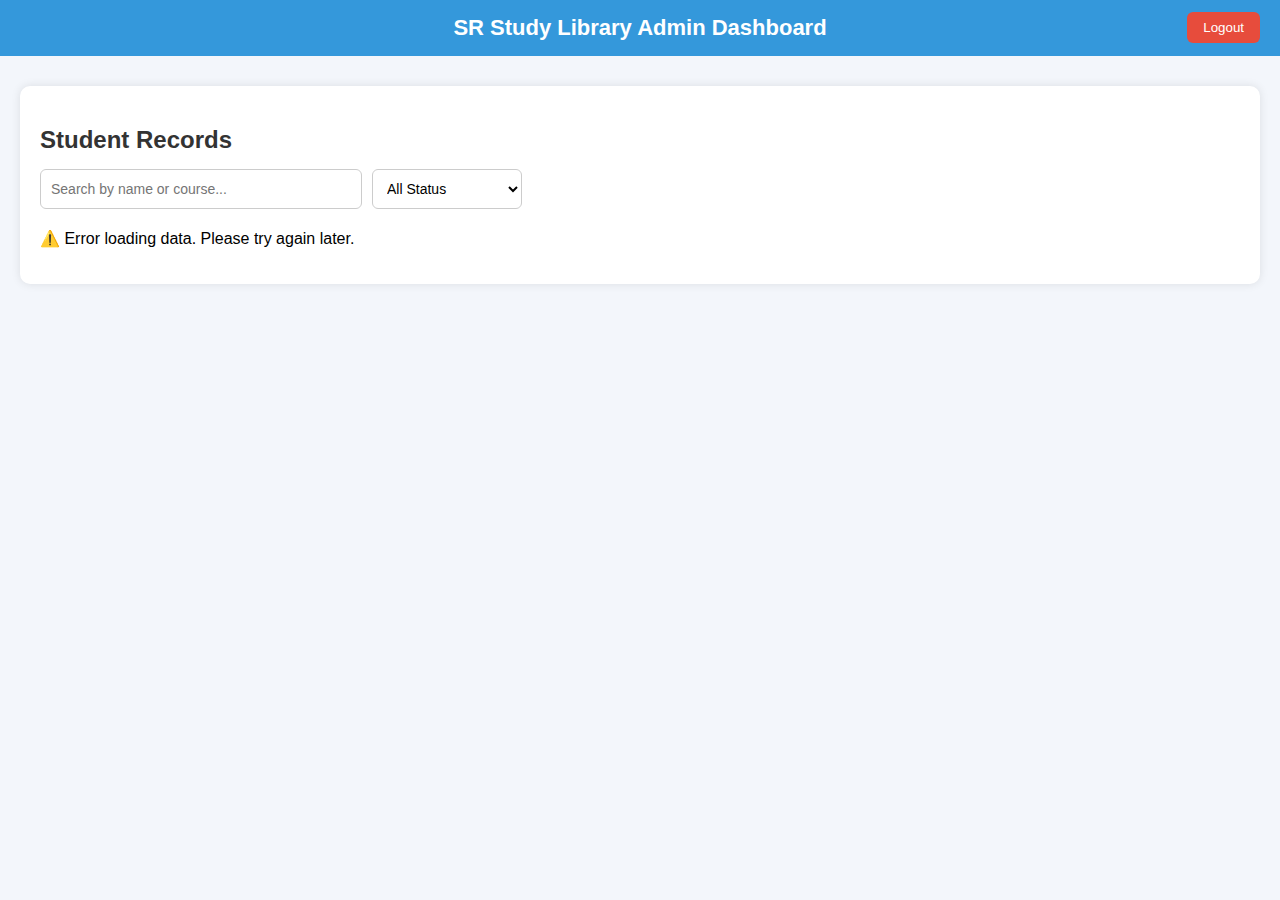
<file: admin-dashboard.html>
<!-- <!DOCTYPE html>
<html lang="en">
<head>
  <meta charset="UTF-8" />
  <meta name="viewport" content="width=device-width, initial-scale=1.0" />
  <title>Admin Dashboard | SR Study Library</title>
  <link rel="stylesheet" href="css/style.css" />
  <style>
    body {
      font-family: "Poppins", sans-serif;
      background: #f3f6fb;
      margin: 0;
      padding: 0;
    }

    header {
      background: #3498db;
      color: #fff;
      padding: 15px 20px;
      text-align: center;
      font-size: 22px;
      font-weight: 600;
    }

    .container {
      max-width: 1200px;
      margin: 30px auto;
      background: #fff;
      border-radius: 10px;
      box-shadow: 0 0 10px rgba(0,0,0,0.1);
      padding: 20px;
      overflow-x: auto;
    }

    h2 {
      color: #333;
      margin-bottom: 15px;
    }

    #searchBar {
      width: 100%;
      max-width: 300px;
      padding: 10px;
      border: 1px solid #ccc;
      border-radius: 6px;
      margin-bottom: 20px;
    }

    table {
      width: 100%;
      border-collapse: collapse;
      text-align: left;
      font-size: 14px;
    }

    th, td {
      padding: 10px;
      border-bottom: 1px solid #eee;
    }

    th {
      background: #3498db;
      color: white;
      cursor: pointer;
    }

    tr:hover {
      background: #f8f9ff;
    }

    .logout-btn {
      background: #e74c3c;
      color: #fff;
      border: none;
      padding: 10px 20px;
      border-radius: 6px;
      cursor: pointer;
      float: right;
    }
    .logout-btn:hover {
      background: #c0392b;
    }

    @media(max-width:768px){
      table {
        font-size: 12px;
      }
      th, td {
        padding: 6px;
      }
    }
  </style>
</head>
<body>
  <header>
    SR Study Library Admin Dashboard
    <button class="logout-btn" id="logoutBtn">Logout</button>
  </header>

  <div class="container">
    <h2>Student Records</h2>
    <input type="text" id="searchBar" placeholder="Search student by name or course..." />

    <div id="tableContainer">
      <p>Loading student data...</p>
    </div>
  </div>

  <script>
    const scriptURL = "https://script.google.com/macros/s/AKfycbw00d-hkEhA3iUinaeKaSFvHFOfN6Ig43cXSFE_jWQ55tsKgGhtd-vv3fSOdYtBYWn_/exec";

    async function loadStudents() {
      const res = await fetch(scriptURL);
      const data = await res.json();

      if (data.status === "all") {
        renderTable(data.students);
      } else {
        document.getElementById("tableContainer").innerHTML = "<p>⚠️ Unable to fetch student data.</p>";
      }
    }

    function renderTable(students) {
      if (!students.length) {
        document.getElementById("tableContainer").innerHTML = "<p>No records found.</p>";
        return;
      }

      const headers = Object.keys(students[0]);
      let tableHTML = "<table><thead><tr>";
      headers.forEach(h => tableHTML += `<th>${h.toUpperCase()}</th>`);
      tableHTML += "</tr></thead><tbody>";

      students.forEach(stu => {
        tableHTML += "<tr>";
        headers.forEach(h => tableHTML += `<td>${stu[h] || "-"}</td>`);
        tableHTML += "</tr>";
      });

      tableHTML += "</tbody></table>";
      document.getElementById("tableContainer").innerHTML = tableHTML;

      // Add search functionality
      document.getElementById("searchBar").addEventListener("input", (e) => {
        const searchValue = e.target.value.toLowerCase();
        const filtered = students.filter(stu =>
          (stu.name && stu.name.toLowerCase().includes(searchValue)) ||
          (stu.course && stu.course.toLowerCase().includes(searchValue))
        );
        renderTable(filtered);
      });
    }

    document.getElementById("logoutBtn").onclick = () => {
      window.location.href = "index.html";
    };

    loadStudents();
  </script>
</body>
</html>
 -->



 <!DOCTYPE html>
<html lang="en">
<head>
  <meta charset="UTF-8" />
  <meta name="viewport" content="width=device-width, initial-scale=1.0" />
  <title>Admin Dashboard | SR Study Library</title>
  <style>
    body {
      font-family: "Poppins", sans-serif;
      background: #f3f6fb;
      margin: 0;
      padding: 0;
    }

    header {
      background: #3498db;
      color: #fff;
      padding: 15px 20px;
      text-align: center;
      font-size: 22px;
      font-weight: 600;
      position: relative;
    }

    .logout-btn {
      background: #e74c3c;
      color: #fff;
      border: none;
      padding: 8px 16px;
      border-radius: 6px;
      cursor: pointer;
      position: absolute;
      right: 20px;
      top: 12px;
    }
    .logout-btn:hover {
      background: #c0392b;
    }

    .container {
      max-width: 1200px;
      margin: 30px auto;
      background: #fff;
      border-radius: 10px;
      box-shadow: 0 0 10px rgba(0,0,0,0.1);
      padding: 20px;
      overflow-x: auto;
    }

    h2 {
      color: #333;
      margin-bottom: 15px;
    }

    #filters {
      display: flex;
      flex-wrap: wrap;
      gap: 10px;
      margin-bottom: 20px;
    }

    #searchBar, #statusFilter {
      padding: 10px;
      border: 1px solid #ccc;
      border-radius: 6px;
      font-size: 14px;
    }

    #searchBar {
      width: 100%;
      max-width: 300px;
    }

    #statusFilter {
      width: 150px;
      background: #fff;
    }

    table {
      width: 100%;
      border-collapse: collapse;
      text-align: left;
      font-size: 14px;
    }

    th, td {
      padding: 10px;
      border-bottom: 1px solid #eee;
    }

    th {
      background: #3498db;
      color: white;
      cursor: pointer;
      user-select: none;
    }

    tr:hover {
      background: #f8f9ff;
    }

    @media(max-width:768px){
      table {
        font-size: 12px;
      }
      th, td {
        padding: 6px;
      }
      #filters {
        flex-direction: column;
      }
      #statusFilter {
        width: 100%;
      }
    }
  </style>
</head>
<body>
  <header>
    SR Study Library Admin Dashboard
    <button class="logout-btn" id="logoutBtn">Logout</button>
  </header>

  <div class="container">
    <h2>Student Records</h2>
    <div id="filters">
      <input type="text" id="searchBar" placeholder="Search by name or course..." />
      <select id="statusFilter">
        <option value="all">All Status</option>
        <option value="Active">Active</option>
        <option value="Inactive">Inactive</option>
      </select>
    </div>
    <div id="tableContainer">
      <p>Loading student data...</p>
    </div>
  </div>

  <script>
    const scriptURL = "https://script.google.com/macros/s/AKfycbw00d-hkEhA3iUinaeKaSFvHFOfN6Ig43cXSFE_jWQ55tsKgGhtd-vv3fSOdYtBYWn_/exec";
    let allStudents = [];

    async function loadStudents() {
      try {
        const res = await fetch(scriptURL);
        const data = await res.json();

        if (data.status === "all" && Array.isArray(data.students)) {
          // Filter out invalid entries (username = "-" or blank)
          allStudents = data.students.filter(stu => stu.username && stu.username.trim() !== "-" && stu.username.trim() !== "");
          renderTable(allStudents);
        } else {
          document.getElementById("tableContainer").innerHTML = "<p>⚠️ Unable to fetch student data.</p>";
        }
      } catch (error) {
        console.error("Error fetching data:", error);
        document.getElementById("tableContainer").innerHTML = "<p>⚠️ Error loading data. Please try again later.</p>";
      }
    }

    function renderTable(students) {
      if (!students.length) {
        document.getElementById("tableContainer").innerHTML = "<p>No records found.</p>";
        return;
      }

      const headers = Object.keys(students[0]);
      let tableHTML = "<table><thead><tr>";
      headers.forEach(h => {
        tableHTML += `<th onclick="sortTable('${h}')">${h.toUpperCase()}</th>`;
      });
      tableHTML += "</tr></thead><tbody>";

      students.forEach(stu => {
        tableHTML += "<tr>";
        headers.forEach(h => {
          tableHTML += `<td>${stu[h] || "-"}</td>`;
        });
        tableHTML += "</tr>";
      });

      tableHTML += "</tbody></table>";
      document.getElementById("tableContainer").innerHTML = tableHTML;
    }

    // 🔍 Search + Filter combined
    function applyFilters() {
      const searchValue = document.getElementById("searchBar").value.toLowerCase();
      const statusValue = document.getElementById("statusFilter").value;

      const filtered = allStudents.filter(stu => {
        const matchesSearch =
          (stu.name && stu.name.toLowerCase().includes(searchValue)) ||
          (stu.course && stu.course.toLowerCase().includes(searchValue));
        const matchesStatus =
          statusValue === "all" || (stu.status && stu.status.toLowerCase() === statusValue.toLowerCase());
        return matchesSearch && matchesStatus;
      });

      renderTable(filtered);
    }

    document.getElementById("searchBar").addEventListener("input", applyFilters);
    document.getElementById("statusFilter").addEventListener("change", applyFilters);

    // 🔄 Sorting
    function sortTable(column) {
      const th = document.querySelector(`th[onclick="sortTable('${column}')"]`);
      const isAsc = th?.dataset.order !== "asc";
      allStudents.sort((a, b) => {
        const valA = (a[column] || "").toString().toLowerCase();
        const valB = (b[column] || "").toString().toLowerCase();
        return isAsc ? valA.localeCompare(valB) : valB.localeCompare(valA);
      });
      document.querySelectorAll("th").forEach(th => delete th.dataset.order);
      th.dataset.order = isAsc ? "asc" : "desc";
      applyFilters(); // refresh with filters active
    }

    // 🔒 Logout
    document.getElementById("logoutBtn").onclick = () => {
      window.location.href = "index.html";
    };

    // 🚀 Load data
    loadStudents();
  </script>
</body>
</html>
</file>
<file: css/style.css>
/* ===== Global Styles ===== */
* {
  margin: 0;
  padding: 0;
  box-sizing: border-box;
}

body {
  font-family: 'Poppins', sans-serif;
  background-color: #fdfdfd;
  color: #333;
  scroll-behavior: smooth;
}

h1, h2, h3 {
  color: #222;
  font-weight: 700;
}

p {
  line-height: 1.6;
  color: #555;
}

a {
  text-decoration: none;
  color: inherit;
}

section {
  padding: 80px 8%;
}

/* ===== Navbar ===== */
header {
  background: linear-gradient(90deg, #ff7e5f, #feb47b);
  position: sticky;
  top: 0;
  z-index: 999;
  width: 100%;
  box-shadow: 0 3px 8px rgba(0, 0, 0, 0.2);
}

.navbar {
  display: flex;
  align-items: center;
  justify-content: space-between;
  padding: 15px 8%;
}

.logo {
  display: flex;
  align-items: center;
  gap: 10px;
}

.logo img {
  width: 50px;
  height: 50px;
  border-radius: 50%;
}

.nav-links {
  display: flex;
  gap: 25px;
}

.nav-links li {
  list-style: none;
}

.nav-links a {
  font-weight: 600;
  color: white;
  transition: 0.3s;
}

.nav-links a:hover {
  color: #222;
}

.menu-toggle {
  display: none;
  font-size: 26px;
  cursor: pointer;
  color: white;
}

/* ===== Hero Section ===== */
/* .hero {
  background: url('../images/hero-bg.png') center/cover no-repeat;
  height: 90vh;
  display: flex;
  align-items: center;
  justify-content: center;
  text-align: center;
  color: white;
  position: relative;
  overflow: hidden;
} */

.hero {
  background: url('../images/hero-bg.png') center no-repeat;
  background-size: contain; /* keeps entire image visible without stretching */
  height: 90vh;
  display: flex;
  align-items: center;
  justify-content: center;
  text-align: center;
  color: white;
}

.hero::after {
  content: "";
  position: absolute;
  top: 0; left: 0;
  width: 100%; height: 100%;
  background-color: rgba(0,0,0,0.5);
}

.hero-content {
  position: relative;
  z-index: 1;
  max-width: 700px;
  animation: heroFade 2s ease-in-out infinite alternate;
}

@keyframes heroFade {
  0% { transform: translateY(0px); opacity: 1; }
  100% { transform: translateY(-10px); opacity: 0.95; }
}

.hero h1 {
  font-size: 2.0rem;
  margin-bottom: 310px;
}

/* .hero p {
  font-size: 1.1rem;
  margin-bottom: 30px;
  color: #f0f0f0;
} */
.hero p {
  font-size: 1.5rem;
  margin-bottom: 30px;
  color: #2c19f4;
}

.btn {
  background-color: #00bfa6;
  color: white;
  padding: 12px 25px;
  border-radius: 30px;
  font-weight: 600;
  transition: all 0.3s;
  cursor: pointer;
}

.btn:hover {
  background-color: #009e8a;
}

/* ===== About Section ===== */
.about {
  background: linear-gradient(120deg, #f6f9ff, #eaf1ff);
}

.about-content {
  display: flex;
  flex-wrap: wrap;
  align-items: center;
  justify-content: space-between;
}

.about-text {
  flex: 1 1 500px;
  padding-right: 30px;
}

.about-text h2 {
  font-size: 2.4rem;
  color: #2b2d42;
  margin-bottom: 20px;
}

.about-text p {
  font-size: 1rem;
  color: #444;
  margin-bottom: 15px;
}

.about-points {
  list-style: none;
  margin: 20px 0;
  padding: 0;
}

.about-points li {
  margin-bottom: 12px;
  font-weight: 500;
  color: #333;
  display: flex;
  align-items: center;
}

.about-points i {
  color: #007bff;
  font-size: 1.2rem;
  margin-right: 10px;
}

.about-image {
  flex: 1 1 400px;
  text-align: center;
}

.about-image img {
  width: 100%;
  max-width: 480px;
  border-radius: 15px;
  box-shadow: 0 8px 30px rgba(0,0,0,0.15);
}

/* ===== Courses Section ===== */
.courses {
  text-align: center;
  background: linear-gradient(90deg, #89f7fe, #66a6ff);
  color: white;
}

.courses h2 {
  margin-bottom: 40px;
}

.course-list {
  display: flex;
  flex-wrap: wrap;
  justify-content: center;
  gap: 25px;
}

.course-card {
  background-color: white;
  color: #333;
  width: 250px;
  border-radius: 15px;
  overflow: hidden;
  box-shadow: 0 4px 10px rgba(0,0,0,0.15);
  transition: transform 0.3s, box-shadow 0.3s;
  text-align: center;
  padding-bottom: 15px;
}

.course-card img {
  width: 100%;
  height: 150px;
  object-fit: cover;
}

.course-card h3 {
  color: #ff7e5f;
  margin: 15px 0 10px 0;
}

.course-card button {
  margin-top: 10px;
}

/* Hover effect */
.course-card:hover {
  transform: translateY(-8px);
  box-shadow: 0 8px 20px rgba(0,0,0,0.2);
}

/* ===== Modal ===== */
.modal {
  display: none; 
  position: fixed; 
  z-index: 1000; 
  left: 0; top: 0;
  width: 100%; height: 100%;
  overflow: auto;
  background-color: rgba(0,0,0,0.6);
}

.modal-content {
  background-color: #fefefe;
  margin: 10% auto;
  padding: 20px;
  border-radius: 15px;
  width: 90%;
  max-width: 500px;
  text-align: center;
  position: relative;
}

.modal-content h3 {
  margin-bottom: 15px;
  color: #ff7e5f;
}

.modal-content p {
  color: #333;
  font-size: 1rem;
}

.close {
  position: absolute;
  top: 10px; right: 15px;
  font-size: 25px;
  font-weight: bold;
  cursor: pointer;
  color: #333;
}

/* ===== Gallery Section ===== */
.gallery {
  text-align: center;
  padding: 80px 8%;
}

.gallery-grid {
  display: grid;
  grid-template-columns: repeat(auto-fit, minmax(220px, 1fr));
  gap: 15px;
  margin-top: 30px;
}

.gallery-grid img {
  width: 100%;
  border-radius: 10px;
  transition: transform 0.3s;
}

.gallery-grid img:hover {
  transform: scale(1.05);
}

/* ===== Contact Section ===== */
.contact {
  background-color: #fff7e6;
  text-align: center;
}

.contact h2 {
  margin-bottom: 30px;
  color: #ff7e5f;
}

.contact-container {
  display: flex;
  flex-wrap: wrap;
  justify-content: center;
  gap: 40px;
}

form {
  display: flex;
  flex-direction: column;
  gap: 15px;
  width: 320px;
}

input, textarea {
  padding: 12px;
  border-radius: 8px;
  border: 1px solid #ccc;
  font-family: inherit;
  resize: none;
}

textarea {
  height: 100px;
}

.contact-info {
  max-width: 300px;
  text-align: left;
}

.contact-info p {
  margin-bottom: 10px;
}
/* ===== Contact Form Button Spinner ===== */
.btn {
  display: inline-flex;
  align-items: center;
  justify-content: center;
  gap: 8px;
  position: relative;
}

.spinner {
  border: 3px solid #fff;
  border-top: 3px solid transparent;
  border-radius: 50%;
  width: 16px;
  height: 16px;
  animation: spin 0.8s linear infinite;
}

@keyframes spin {
  to { transform: rotate(360deg); }
}

/* Optional: disable visual while sending */
.btn.sending {
  background: #2179b8 !important;
  opacity: 0.8;
  cursor: not-allowed;
}

/* ===== Footer ===== */
footer {
  background: linear-gradient(90deg, #ff7e5f, #feb47b);
  color: white;
  text-align: center;
  padding: 15px 0;
  font-size: 0.9rem;
}

/* ===== Responsive ===== */
@media (max-width: 768px) {
  .nav-links {
    display: none;
    flex-direction: column;
    position: absolute;
    background: linear-gradient(90deg, #ff7e5f, #feb47b);
    top: 70px; right: 0;
    width: 100%;
    text-align: center;
    padding: 20px 0;
  }

  .nav-links.show { display: flex; }

  .menu-toggle { display: block; }

  .about-content, .course-list, .contact-container {
    flex-direction: column;
    text-align: center;
  }

  .about-text { padding-right: 0; }
  .about-image img { margin-top: 30px; }
}



/* ===== Login Buttons ===== */
.login-buttons {
  position: absolute;
  top: 15px;
  right: 20px;
  display: flex;
  gap: 10px;
}

.small-btn {
  padding: 6px 14px;
  font-size: 0.9rem;
  background: #00c6ff;
  color: #fff;
  border: none;
  border-radius: 20px;
  cursor: pointer;
  transition: background 0.3s;
}

.small-btn:hover {
  background: #007bff;
}

/* ===== Modal ===== */
.modal {
  display: none;
  position: fixed;
  z-index: 999;
  left: 0; top: 0;
  width: 100%; height: 100%;
  background-color: rgba(0,0,0,0.6);
}

.modal-content {
  background-color: #fff;
  margin: 10% auto;
  padding: 30px;
  border-radius: 15px;
  width: 90%;
  max-width: 400px;
  text-align: center;
  box-shadow: 0 5px 20px rgba(0,0,0,0.2);
}

.modal-content input {
  width: 90%;
  margin: 10px 0;
  padding: 10px;
  border-radius: 6px;
  border: 1px solid #ccc;
}

.modal-content h2 {
  margin-bottom: 15px;
}

.modal .btn {
  margin-top: 10px;
  width: 100%;
}

.close {
  position: absolute;
  right: 15px;
  top: 10px;
  font-size: 1.5rem;
  cursor: pointer;
  color: #555;
}
.spinner {
  border: 4px solid #f3f3f3;
  border-top: 4px solid #3498db;
  border-radius: 50%;
  width: 35px;
  height: 35px;
  animation: spin 1s linear infinite;
  margin: 0 auto;
}

@keyframes spin {
  0% { transform: rotate(0deg); }
  100% { transform: rotate(360deg); }
}
</file>
